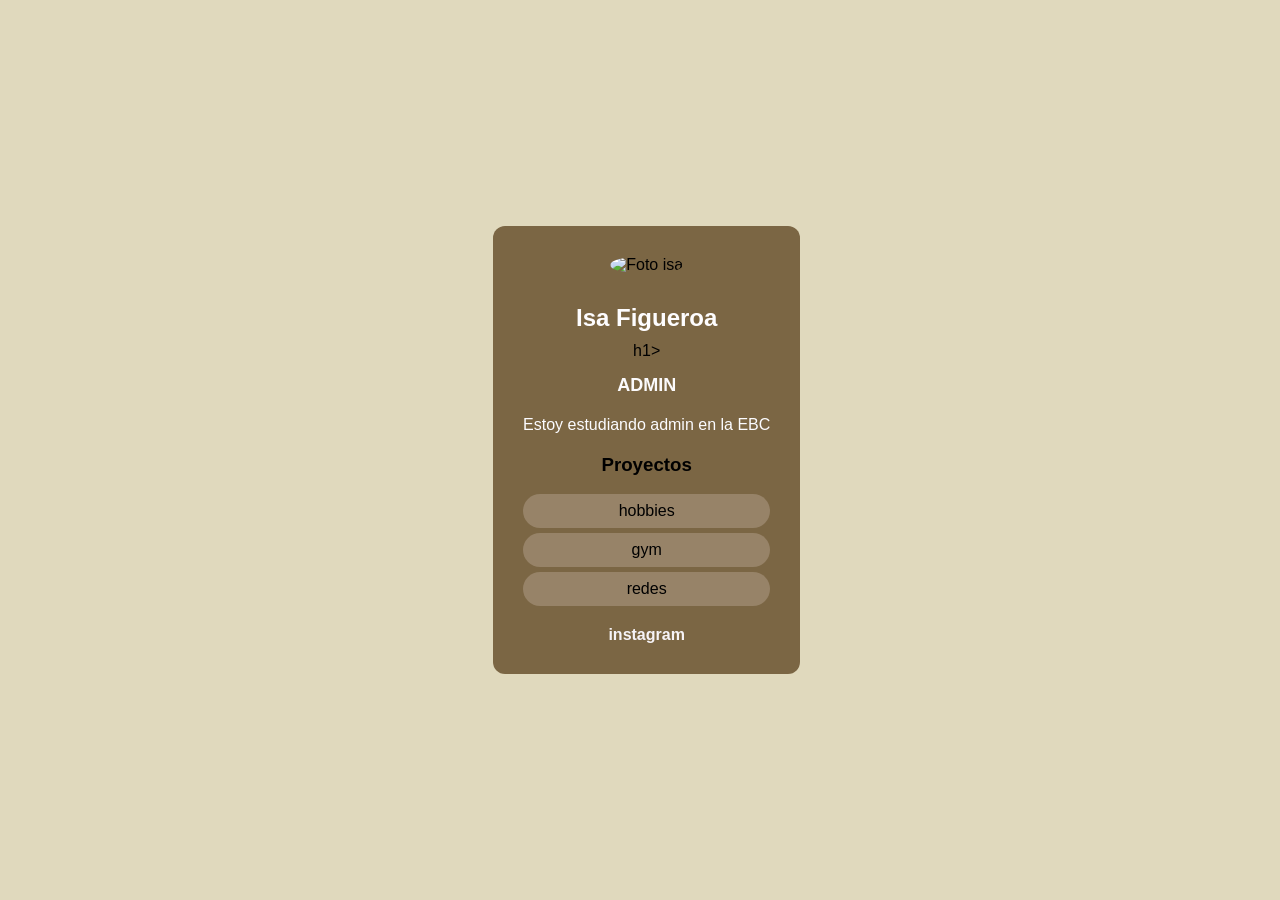
<file: Desarrollo web/E1-isafigueroa/index.html>
<!--En el HTML voy a darle estructura
a una aplicacion de mi perfil profesional-->

<!-- Doctype esta etiqueta indica el tipo de documento-->
<! html>
<!--html es para iniciar mi documento -->
<!DOCTYPE html>
   <!-- head es la etiqueta donde coloco las configuracionesde mi html -->
   <head>
<!-- la etiqueta de meta es un dato. La de UTF-8 es la que permite los caracteres especiales -->


<meta charset="UTF-8">
  <!-- Este metadato de Copyright es para tener los creditos del contenido-->
<meta name="copyright" content="admin"

 <!-- FAVICON -->
<link rel="icon" href="IMG/favicon.png" type="image/png">

  <!-- Font Awesome para iconos -->
  <link rel="stylesheet" href="https://cdnjs.cloudflare.com/ajax/libs/font-awesome/6.5.2/css/all.min.css">


  <!-- la etiqueta link es para enlazar con archivos externos-->
  <!--aqui estoy enlazando al archivo de los estilos-->
   <link rel="stylesheet" href="style.css">
   </head> <!-- Hasta aqui viene el head-->

   <!--AQUI INICIA EL BODY: Es el cuerpo de mi pagina web, app o sitio web-->
    <body>
       <div class="card">
        <img src"img/fotoisa.jpeg" alt="Foto isa" width="95" height="95" height="80">
     <h1> Isa Figueroa</h1>h1>
      <h2> ADMIN</h2>
      <p> Estoy estudiando admin en la EBC</p>
      <h3> Proyectos</h3>
      <ul> 
      <li> hobbies</li>
      <li> gym
      </li>
         <li> redes</li>
      </ul>
      <a href="https://www.instagram.com/i.figueroaa?igsh=b2tyb3NndGQ2MzF6" target="_blank">instagram</a>


      </div>


     </body>


</html>
</file>
<file: Desarrollo web/E1-isafigueroa/style.css>
body{
    background-color:#e0d9bd;
    font-family:Arial, Helvetica, sans-serif;
    display: flex;
    justify-content:center;
    align-items: center;
    height: 100vh;
    margin:0;
}

.card:hover {
transform: translateY(-8px);

box-shadow: 0 10px 25px rgba(39, 245, 121, 0.5);
}

.card{
    background-color: rgb(123, 102, 68);
    border-radius: 12px;
    box-shadow: o 4px 12px rgb(233, 232, 238);
    padding: 30px;
    max-width: 400px;
    text-align: center;
}

.card img{
    border-radius:50%;
    width:120px;
height:120px;
object-fit:cover;
margin-bottom:20px;
}


.card h1 {
  font-size: 24px;
  margin: 10px 0;
  color: #fefdff;
}

.card h2 {
  font-size: 18px;
  color: #fbfafc;
  margin-bottom: 20px;
}

.card p {
  font-size: 16px;
  color: #fcfcff;
  margin-bottom: 20px;
}

.card ul {
  list-style: none;
  padding:0;
  margin-bottom: 20px;
}

.card ul li {
  background-color:#978368;
  margin: 5px 0;
  padding:8px;
  border-radius: 20px;
}

.card a {
 text-decoration: none;
 color: #f6f3f7;
 font-weight: bold;
}
</file>
